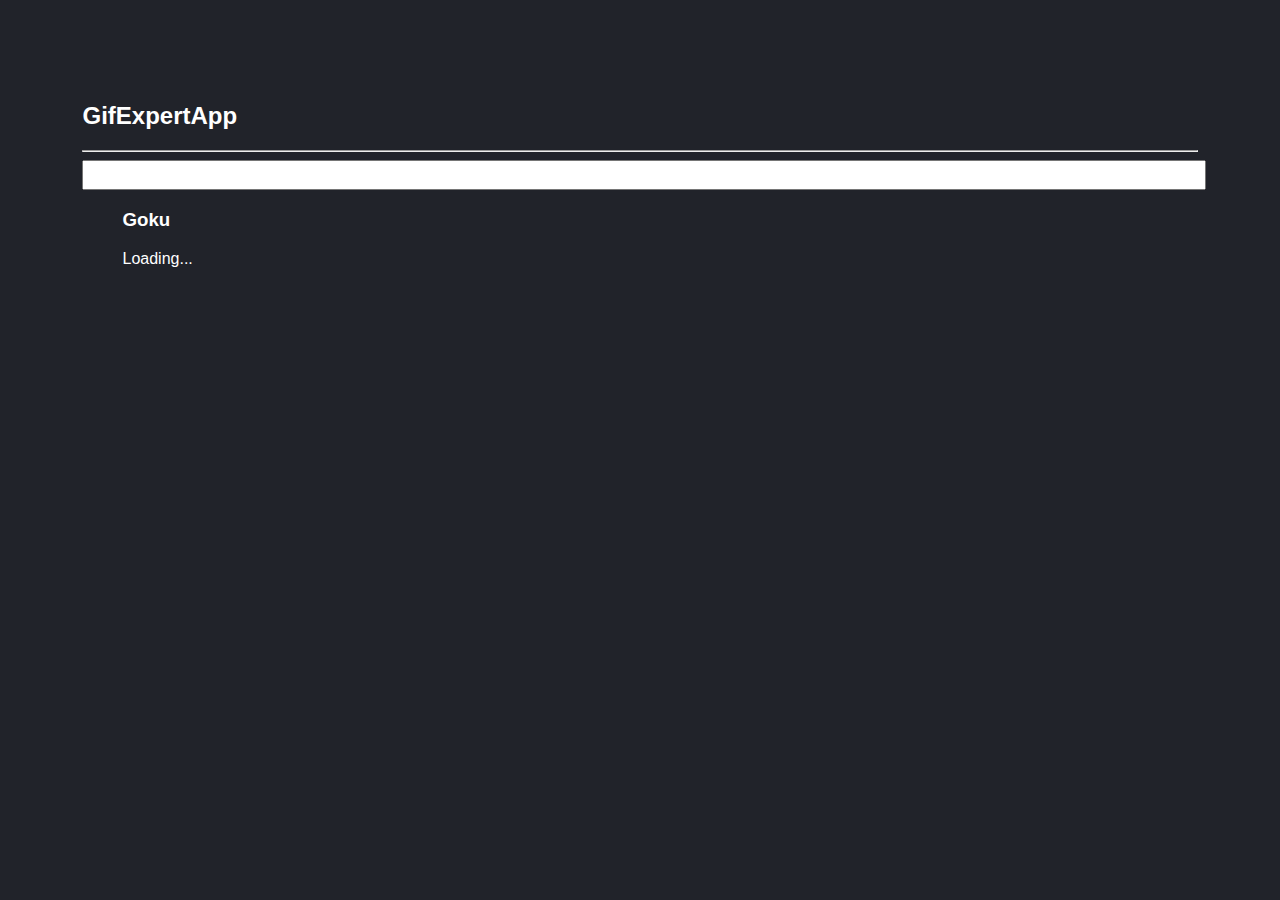
<file: docs/index.html>
<!doctype html>
<html lang="en">

<head>
    <meta charset="utf-8" />
    <link rel="icon" href="./favicon.ico" />
    <meta name="viewport" content="width=device-width,initial-scale=1" />
    <meta name="theme-color" content="#000000" />
    <meta name="description" content="Web site created using create-react-app" />
    <link rel="apple-touch-icon" href="./logo192.png" />
    <link rel="manifest" href="./manifest.json" />
    <link rel="stylesheet" href="https://cdnjs.cloudflare.com/ajax/libs/animate.css/4.0.0/animate.min.css" />
    <title>Gif Expert App</title>
    <link href="./static/css/main.06d6387c.chunk.css" rel="stylesheet">
</head>

<body><noscript>You need to enable JavaScript to run this app.</noscript>
    <div id="root"></div>
    <script>!function (e) { function r(r) { for (var n, p, f = r[0], i = r[1], l = r[2], c = 0, s = []; c < f.length; c++)p = f[c], Object.prototype.hasOwnProperty.call(o, p) && o[p] && s.push(o[p][0]), o[p] = 0; for (n in i) Object.prototype.hasOwnProperty.call(i, n) && (e[n] = i[n]); for (a && a(r); s.length;)s.shift()(); return u.push.apply(u, l || []), t() } function t() { for (var e, r = 0; r < u.length; r++) { for (var t = u[r], n = !0, f = 1; f < t.length; f++) { var i = t[f]; 0 !== o[i] && (n = !1) } n && (u.splice(r--, 1), e = p(p.s = t[0])) } return e } var n = {}, o = { 1: 0 }, u = []; function p(r) { if (n[r]) return n[r].exports; var t = n[r] = { i: r, l: !1, exports: {} }; return e[r].call(t.exports, t, t.exports, p), t.l = !0, t.exports } p.m = e, p.c = n, p.d = function (e, r, t) { p.o(e, r) || Object.defineProperty(e, r, { enumerable: !0, get: t }) }, p.r = function (e) { "undefined" != typeof Symbol && Symbol.toStringTag && Object.defineProperty(e, Symbol.toStringTag, { value: "Module" }), Object.defineProperty(e, "__esModule", { value: !0 }) }, p.t = function (e, r) { if (1 & r && (e = p(e)), 8 & r) return e; if (4 & r && "object" == typeof e && e && e.__esModule) return e; var t = Object.create(null); if (p.r(t), Object.defineProperty(t, "default", { enumerable: !0, value: e }), 2 & r && "string" != typeof e) for (var n in e) p.d(t, n, function (r) { return e[r] }.bind(null, n)); return t }, p.n = function (e) { var r = e && e.__esModule ? function () { return e.default } : function () { return e }; return p.d(r, "a", r), r }, p.o = function (e, r) { return Object.prototype.hasOwnProperty.call(e, r) }, p.p = "/"; var f = this["webpackJsonpgif-expert-app"] = this["webpackJsonpgif-expert-app"] || [], i = f.push.bind(f); f.push = r, f = f.slice(); for (var l = 0; l < f.length; l++)r(f[l]); var a = i; t() }([])</script>
    <script src="./static/js/2.b04e268c.chunk.js"></script>
    <script src="./static/js/main.bf79b87b.chunk.js"></script>
</body>

</html>
</file>
<file: docs/static/css/main.06d6387c.chunk.css>
body,html{background-color:#21232a;color:#fff;font-family:Helvetica,Arial,sans-serif;font-size:1rem;padding:3%}input{color:grey;font-size:1.3rem;width:100%}.card{align-content:center;border:1px solid grey;border-radius:5px;margin-bottom:10px;margin-right:10px;overflow:hidden}.card p{padding:5px;text-align:center}.card img{max-height:170px}.card-grid{display:flex;flex-direction:row;flex-wrap:wrap}
/*# sourceMappingURL=main.06d6387c.chunk.css.map */
</file>
